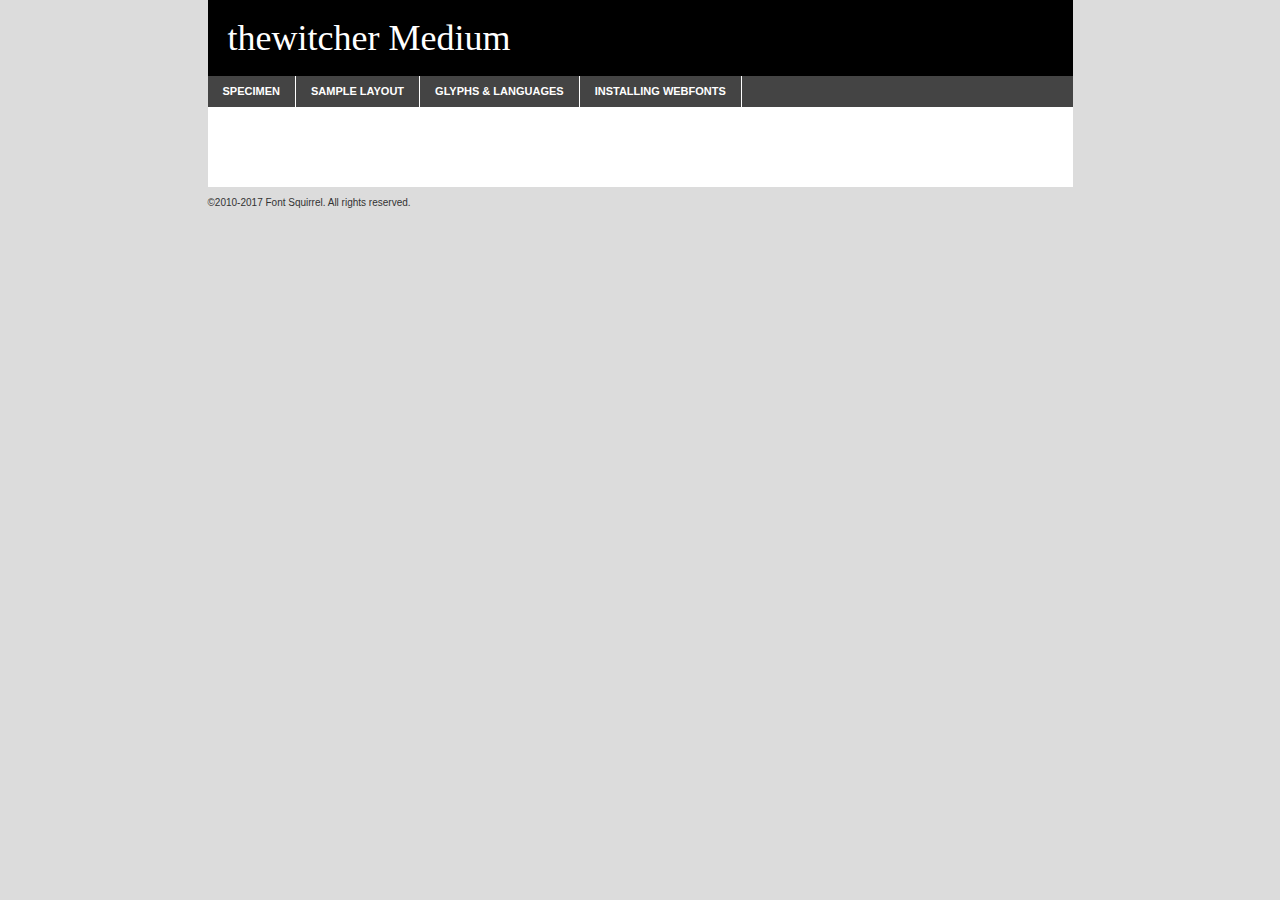
<file: customfont/thewitcher-jnoj-demo.html>
<!DOCTYPE html PUBLIC "-//W3C//DTD XHTML 1.0 Transitional//EN"
	"http://www.w3.org/TR/xhtml1/DTD/xhtml1-transitional.dtd">

<html xmlns="http://www.w3.org/1999/xhtml" xml:lang="en" lang="en">
<head>
	<meta http-equiv="Content-Type" content="text/html; charset=utf-8" />
	<script src="http://ajax.googleapis.com/ajax/libs/jquery/1.7.2/jquery.min.js" type="text/javascript" charset="utf-8"></script>
	<script type="text/javascript">
	(function($){$.fn.easyTabs=function(option){var param=jQuery.extend({fadeSpeed:"fast",defaultContent:1,activeClass:'active'},option);$(this).each(function(){var thisId="#"+this.id;if(param.defaultContent==''){param.defaultContent=1;}
	if(typeof param.defaultContent=="number")
	{var defaultTab=$(thisId+" .tabs li:eq("+(param.defaultContent-1)+") a").attr('href').substr(1);}else{var defaultTab=param.defaultContent;}
	$(thisId+" .tabs li a").each(function(){var tabToHide=$(this).attr('href').substr(1);$("#"+tabToHide).addClass('easytabs-tab-content');});hideAll();changeContent(defaultTab);function hideAll(){$(thisId+" .easytabs-tab-content").hide();}
	function changeContent(tabId){hideAll();$(thisId+" .tabs li").removeClass(param.activeClass);$(thisId+" .tabs li a[href=#"+tabId+"]").closest('li').addClass(param.activeClass);if(param.fadeSpeed!="none")
	{$(thisId+" #"+tabId).fadeIn(param.fadeSpeed);}else{$(thisId+" #"+tabId).show();}}
	$(thisId+" .tabs li").click(function(){var tabId=$(this).find('a').attr('href').substr(1);changeContent(tabId);return false;});});}})(jQuery);
	</script>
	<link rel="stylesheet" href="specimen_files/specimen_stylesheet.css" type="text/css" charset="utf-8" />
	<link rel="stylesheet" href="stylesheet.css" type="text/css" charset="utf-8" />

	<style type="text/css">
					body{
				font-family: 'thewitchermedium';
							}
		</style>

	<title>thewitcher Medium Specimen</title>
	
	
	<script type="text/javascript" charset="utf-8">
		$(document).ready(function() {
			$('#container').easyTabs({defaultContent:1});
		});
	</script>
</head>

<body>
<div id="container">
	<div id="header">
		thewitcher Medium	</div>
	<ul class="tabs">
		<li><a href="#specimen">Specimen</a></li>
		<li><a href="#layout">Sample Layout</a></li>
				<li><a href="#glyphs">Glyphs &amp; Languages</a></li>
		<li><a href="#installing">Installing Webfonts</a></li>
		
	</ul>
	
	<div id="main_content">

		
			<div id="specimen">
		
				<div class="section">
					<div class="grid12 firstcol">
						<div class="huge">AaBb</div>
					</div>
				</div>
		
				<div class="section">
					<div class="glyph_range">A&#x200B;B&#x200b;C&#x200b;D&#x200b;E&#x200b;F&#x200b;G&#x200b;H&#x200b;I&#x200b;J&#x200b;K&#x200b;L&#x200b;M&#x200b;N&#x200b;O&#x200b;P&#x200b;Q&#x200b;R&#x200b;S&#x200b;T&#x200b;U&#x200b;V&#x200b;W&#x200b;X&#x200b;Y&#x200b;Z&#x200b;a&#x200b;b&#x200b;c&#x200b;d&#x200b;e&#x200b;f&#x200b;g&#x200b;h&#x200b;i&#x200b;j&#x200b;k&#x200b;l&#x200b;m&#x200b;n&#x200b;o&#x200b;p&#x200b;q&#x200b;r&#x200b;s&#x200b;t&#x200b;u&#x200b;v&#x200b;w&#x200b;x&#x200b;y&#x200b;z&#x200b;1&#x200b;2&#x200b;3&#x200b;4&#x200b;5&#x200b;6&#x200b;7&#x200b;8&#x200b;9&#x200b;0&#x200b;&amp;&#x200b;.&#x200b;,&#x200b;?&#x200b;!&#x200b;&#64;&#x200b;(&#x200b;)&#x200b;#&#x200b;$&#x200b;%&#x200b;*&#x200b;+&#x200b;-&#x200b;=&#x200b;:&#x200b;;</div>
				</div>
				<div class="section">
					<div class="grid12 firstcol">
						<table class="sample_table">
							<tr><td>10</td><td class="size10">abcdefghijklmnopqrstuvwxyzABCDEFGHIJKLMNOPQRSTUVWXYZ0123456789abcdefghijklmnopqrstuvwxyzABCDEFGHIJKLMNOPQRSTUVWXYZ0123456789abcdefghijklmnopqrstuvwxyzABCDEFGHIJKLMNOPQRSTUVWXYZ</td></tr>
							<tr><td>11</td><td class="size11">abcdefghijklmnopqrstuvwxyzABCDEFGHIJKLMNOPQRSTUVWXYZ0123456789abcdefghijklmnopqrstuvwxyzABCDEFGHIJKLMNOPQRSTUVWXYZ0123456789abcdefghijklmnopqrstuvwxyzABCDEFGHIJKLMNOPQRSTUVWXYZ</td></tr>
							<tr><td>12</td><td class="size12">abcdefghijklmnopqrstuvwxyzABCDEFGHIJKLMNOPQRSTUVWXYZ0123456789abcdefghijklmnopqrstuvwxyzABCDEFGHIJKLMNOPQRSTUVWXYZ0123456789abcdefghijklmnopqrstuvwxyzABCDEFGHIJKLMNOPQRSTUVWXYZ</td></tr>
							<tr><td>13</td><td class="size13">abcdefghijklmnopqrstuvwxyzABCDEFGHIJKLMNOPQRSTUVWXYZ0123456789abcdefghijklmnopqrstuvwxyzABCDEFGHIJKLMNOPQRSTUVWXYZ0123456789abcdefghijklmnopqrstuvwxyzABCDEFGHIJKLMNOPQRSTUVWXYZ</td></tr>
							<tr><td>14</td><td class="size14">abcdefghijklmnopqrstuvwxyzABCDEFGHIJKLMNOPQRSTUVWXYZ0123456789abcdefghijklmnopqrstuvwxyzABCDEFGHIJKLMNOPQRSTUVWXYZ0123456789abcdefghijklmnopqrstuvwxyzABCDEFGHIJKLMNOPQRSTUVWXYZ</td></tr>
							<tr><td>16</td><td class="size16">abcdefghijklmnopqrstuvwxyzABCDEFGHIJKLMNOPQRSTUVWXYZ0123456789abcdefghijklmnopqrstuvwxyzABCDEFGHIJKLMNOPQRSTUVWXYZ</td></tr>
							<tr><td>18</td><td class="size18">abcdefghijklmnopqrstuvwxyzABCDEFGHIJKLMNOPQRSTUVWXYZ0123456789abcdefghijklmnopqrstuvwxyzABCDEFGHIJKLMNOPQRSTUVWXYZ</td></tr>
							<tr><td>20</td><td class="size20">abcdefghijklmnopqrstuvwxyzABCDEFGHIJKLMNOPQRSTUVWXYZ0123456789abcdefghijklmnopqrstuvwxyzABCDEFGHIJKLMNOPQRSTUVWXYZ</td></tr>
							<tr><td>24</td><td class="size24">abcdefghijklmnopqrstuvwxyzABCDEFGHIJKLMNOPQRSTUVWXYZ0123456789abcdefghijklmnopqrstuvwxyzABCDEFGHIJKLMNOPQRSTUVWXYZ</td></tr>
							<tr><td>30</td><td class="size30">abcdefghijklmnopqrstuvwxyzABCDEFGHIJKLMNOPQRSTUVWXYZ0123456789abcdefghijklmnopqrstuvwxyzABCDEFGHIJKLMNOPQRSTUVWXYZ</td></tr>
							<tr><td>36</td><td class="size36">abcdefghijklmnopqrstuvwxyzABCDEFGHIJKLMNOPQRSTUVWXYZ0123456789abcdefghijklmnopqrstuvwxyzABCDEFGHIJKLMNOPQRSTUVWXYZ</td></tr>
							<tr><td>48</td><td class="size48">abcdefghijklmnopqrstuvwxyzABCDEFGHIJKLMNOPQRSTUVWXYZ0123456789abcdefghijklmnopqrstuvwxyzABCDEFGHIJKLMNOPQRSTUVWXYZ</td></tr>
							<tr><td>60</td><td class="size60">abcdefghijklmnopqrstuvwxyzABCDEFGHIJKLMNOPQRSTUVWXYZ0123456789abcdefghijklmnopqrstuvwxyzABCDEFGHIJKLMNOPQRSTUVWXYZ</td></tr>
							<tr><td>72</td><td class="size72">abcdefghijklmnopqrstuvwxyzABCDEFGHIJKLMNOPQRSTUVWXYZ0123456789abcdefghijklmnopqrstuvwxyzABCDEFGHIJKLMNOPQRSTUVWXYZ</td></tr>
							<tr><td>90</td><td class="size90">abcdefghijklmnopqrstuvwxyzABCDEFGHIJKLMNOPQRSTUVWXYZ0123456789abcdefghijklmnopqrstuvwxyzABCDEFGHIJKLMNOPQRSTUVWXYZ</td></tr>
						</table>
				
					</div>
			
				</div>
		
		
		
								<div class="section" id="bodycomparison">


										<div id="xheight">
				<div class="fontbody">&#x25FC;&#x25FC;&#x25FC;&#x25FC;&#x25FC;&#x25FC;&#x25FC;&#x25FC;&#x25FC;&#x25FC;&#x25FC;&#x25FC;&#x25FC;&#x25FC;&#x25FC;&#x25FC;&#x25FC;&#x25FC;&#x25FC;&#x25FC;&#x25FC;&#x25FC;&#x25FC;&#x25FC;&#x25FC;&#x25FC;&#x25FC;&#x25FC;&#x25FC;&#x25FC;&#x25FC;&#x25FC;&#x25FC;&#x25FC;&#x25FC;&#x25FC;&#x25FC;&#x25FC;&#x25FC;&#x25FC;&#x25FC;&#x25FC;&#x25FC;&#x25FC;&#x25FC;&#x25FC;&#x25FC;&#x25FC;&#x25FC;&#x25FC;&#x25FC;&#x25FC;&#x25FC;&#x25FC;&#x25FC;&#x25FC;&#x25FC;&#x25FC;&#x25FC;&#x25FC;&#x25FC;&#x25FC;&#x25FC;&#x25FC;&#x25FC;&#x25FC;&#x25FC;&#x25FC;&#x25FC;&#x25FC;&#x25FC;&#x25FC;&#x25FC;&#x25FC;&#x25FC;&#x25FC;&#x25FC;&#x25FC;&#x25FC;&#x25FC;&#x25FC;&#x25FC;&#x25FC;&#x25FC;&#x25FC;&#x25FC;&#x25FC;&#x25FC;&#x25FC;&#x25FC;&#x25FC;&#x25FC;&#x25FC;&#x25FC;&#x25FC;&#x25FC;&#x25FC;&#x25FC;&#x25FC;body</div><div class="arialbody">body</div><div class="verdanabody">body</div><div class="georgiabody">body</div></div>
										<div class="fontbody" style="z-index:1">
											body<span>thewitcher Medium</span>
										</div>
										<div class="arialbody" style="z-index:1">
											body<span>Arial</span>
										</div>
										<div class="verdanabody" style="z-index:1">
											body<span>Verdana</span>
										</div>
										<div class="georgiabody" style="z-index:1">
											body<span>Georgia</span>
										</div>



								</div>
		
		
				<div class="section psample psample_row1" id="">
					
					<div class="grid2 firstcol">
						<p class="size10"><span>10.</span>Aenean lacinia bibendum nulla sed consectetur. Fusce dapibus, tellus ac cursus commodo, tortor mauris condimentum nibh, ut fermentum massa justo sit amet risus. Nullam id dolor id nibh ultricies vehicula ut id elit. Cum sociis natoque penatibus et magnis dis parturient montes, nascetur ridiculus mus. Nulla vitae elit libero, a pharetra augue.</p>
			
					</div>
					<div class="grid3">
						<p class="size11"><span>11.</span>Aenean lacinia bibendum nulla sed consectetur. Fusce dapibus, tellus ac cursus commodo, tortor mauris condimentum nibh, ut fermentum massa justo sit amet risus. Nullam id dolor id nibh ultricies vehicula ut id elit. Cum sociis natoque penatibus et magnis dis parturient montes, nascetur ridiculus mus. Nulla vitae elit libero, a pharetra augue.</p>
			
					</div>
					<div class="grid3">
						<p class="size12"><span>12.</span>Aenean lacinia bibendum nulla sed consectetur. Fusce dapibus, tellus ac cursus commodo, tortor mauris condimentum nibh, ut fermentum massa justo sit amet risus. Nullam id dolor id nibh ultricies vehicula ut id elit. Cum sociis natoque penatibus et magnis dis parturient montes, nascetur ridiculus mus. Nulla vitae elit libero, a pharetra augue.</p>
			
					</div>
					<div class="grid4">
						<p class="size13"><span>13.</span>Aenean lacinia bibendum nulla sed consectetur. Fusce dapibus, tellus ac cursus commodo, tortor mauris condimentum nibh, ut fermentum massa justo sit amet risus. Nullam id dolor id nibh ultricies vehicula ut id elit. Cum sociis natoque penatibus et magnis dis parturient montes, nascetur ridiculus mus. Nulla vitae elit libero, a pharetra augue.</p>
			
					</div>
					<div class="white_blend"></div>
					
				</div>
				<div class="section psample psample_row2" id="">
					<div class="grid3 firstcol">
						<p class="size14"><span>14.</span>Aenean lacinia bibendum nulla sed consectetur. Fusce dapibus, tellus ac cursus commodo, tortor mauris condimentum nibh, ut fermentum massa justo sit amet risus. Nullam id dolor id nibh ultricies vehicula ut id elit. Cum sociis natoque penatibus et magnis dis parturient montes, nascetur ridiculus mus. Nulla vitae elit libero, a pharetra augue.</p>
			
					</div>
					<div class="grid4">
						<p class="size16"><span>16.</span>Aenean lacinia bibendum nulla sed consectetur. Fusce dapibus, tellus ac cursus commodo, tortor mauris condimentum nibh, ut fermentum massa justo sit amet risus. Nullam id dolor id nibh ultricies vehicula ut id elit. Cum sociis natoque penatibus et magnis dis parturient montes, nascetur ridiculus mus. Nulla vitae elit libero, a pharetra augue.</p>
			
					</div>
					<div class="grid5">
						<p class="size18"><span>18.</span>Aenean lacinia bibendum nulla sed consectetur. Fusce dapibus, tellus ac cursus commodo, tortor mauris condimentum nibh, ut fermentum massa justo sit amet risus. Nullam id dolor id nibh ultricies vehicula ut id elit. Cum sociis natoque penatibus et magnis dis parturient montes, nascetur ridiculus mus. Nulla vitae elit libero, a pharetra augue.</p>
			
					</div>

					<div class="white_blend"></div>

				</div>
				
				<div class="section psample psample_row3" id="">
					<div class="grid5 firstcol">
						<p class="size20"><span>20.</span>Aenean lacinia bibendum nulla sed consectetur. Fusce dapibus, tellus ac cursus commodo, tortor mauris condimentum nibh, ut fermentum massa justo sit amet risus. Nullam id dolor id nibh ultricies vehicula ut id elit. Cum sociis natoque penatibus et magnis dis parturient montes, nascetur ridiculus mus. Nulla vitae elit libero, a pharetra augue.</p>
					</div>
					<div class="grid7">
						<p class="size24"><span>24.</span>Aenean lacinia bibendum nulla sed consectetur. Fusce dapibus, tellus ac cursus commodo, tortor mauris condimentum nibh, ut fermentum massa justo sit amet risus. Nullam id dolor id nibh ultricies vehicula ut id elit. Cum sociis natoque penatibus et magnis dis parturient montes, nascetur ridiculus mus. Nulla vitae elit libero, a pharetra augue.</p>
					</div>
					
					<div class="white_blend"></div>
					
				</div>
				
				<div class="section psample psample_row4" id="">
					<div class="grid12 firstcol">
						<p class="size30"><span>30.</span>Aenean lacinia bibendum nulla sed consectetur. Fusce dapibus, tellus ac cursus commodo, tortor mauris condimentum nibh, ut fermentum massa justo sit amet risus. Nullam id dolor id nibh ultricies vehicula ut id elit. Cum sociis natoque penatibus et magnis dis parturient montes, nascetur ridiculus mus. Nulla vitae elit libero, a pharetra augue.</p>
					</div>
					<div class="white_blend"></div>
					
				</div>
				
				
				
				<div class="section psample psample_row1 fullreverse">
					<div class="grid2 firstcol">
						<p class="size10"><span>10.</span>Aenean lacinia bibendum nulla sed consectetur. Fusce dapibus, tellus ac cursus commodo, tortor mauris condimentum nibh, ut fermentum massa justo sit amet risus. Nullam id dolor id nibh ultricies vehicula ut id elit. Cum sociis natoque penatibus et magnis dis parturient montes, nascetur ridiculus mus. Nulla vitae elit libero, a pharetra augue.</p>
			
					</div>
					<div class="grid3">
						<p class="size11"><span>11.</span>Aenean lacinia bibendum nulla sed consectetur. Fusce dapibus, tellus ac cursus commodo, tortor mauris condimentum nibh, ut fermentum massa justo sit amet risus. Nullam id dolor id nibh ultricies vehicula ut id elit. Cum sociis natoque penatibus et magnis dis parturient montes, nascetur ridiculus mus. Nulla vitae elit libero, a pharetra augue.</p>
			
					</div>
					<div class="grid3">
						<p class="size12"><span>12.</span>Aenean lacinia bibendum nulla sed consectetur. Fusce dapibus, tellus ac cursus commodo, tortor mauris condimentum nibh, ut fermentum massa justo sit amet risus. Nullam id dolor id nibh ultricies vehicula ut id elit. Cum sociis natoque penatibus et magnis dis parturient montes, nascetur ridiculus mus. Nulla vitae elit libero, a pharetra augue.</p>
			
					</div>
					<div class="grid4">
						<p class="size13"><span>13.</span>Aenean lacinia bibendum nulla sed consectetur. Fusce dapibus, tellus ac cursus commodo, tortor mauris condimentum nibh, ut fermentum massa justo sit amet risus. Nullam id dolor id nibh ultricies vehicula ut id elit. Cum sociis natoque penatibus et magnis dis parturient montes, nascetur ridiculus mus. Nulla vitae elit libero, a pharetra augue.</p>
			
					</div>
					<div class="black_blend"></div>
					
				</div>
				
				<div class="section psample psample_row2 fullreverse">
					<div class="grid3 firstcol">
						<p class="size14"><span>14.</span>Aenean lacinia bibendum nulla sed consectetur. Fusce dapibus, tellus ac cursus commodo, tortor mauris condimentum nibh, ut fermentum massa justo sit amet risus. Nullam id dolor id nibh ultricies vehicula ut id elit. Cum sociis natoque penatibus et magnis dis parturient montes, nascetur ridiculus mus. Nulla vitae elit libero, a pharetra augue.</p>
			
					</div>
					<div class="grid4">
						<p class="size16"><span>16.</span>Aenean lacinia bibendum nulla sed consectetur. Fusce dapibus, tellus ac cursus commodo, tortor mauris condimentum nibh, ut fermentum massa justo sit amet risus. Nullam id dolor id nibh ultricies vehicula ut id elit. Cum sociis natoque penatibus et magnis dis parturient montes, nascetur ridiculus mus. Nulla vitae elit libero, a pharetra augue.</p>
			
					</div>
					<div class="grid5">
						<p class="size18"><span>18.</span>Aenean lacinia bibendum nulla sed consectetur. Fusce dapibus, tellus ac cursus commodo, tortor mauris condimentum nibh, ut fermentum massa justo sit amet risus. Nullam id dolor id nibh ultricies vehicula ut id elit. Cum sociis natoque penatibus et magnis dis parturient montes, nascetur ridiculus mus. Nulla vitae elit libero, a pharetra augue.</p>
			
					</div>
					<div class="black_blend"></div>

				</div>
				
				<div class="section psample fullreverse psample_row3" id="">
					<div class="grid5 firstcol">
						<p class="size20"><span>20.</span>Aenean lacinia bibendum nulla sed consectetur. Fusce dapibus, tellus ac cursus commodo, tortor mauris condimentum nibh, ut fermentum massa justo sit amet risus. Nullam id dolor id nibh ultricies vehicula ut id elit. Cum sociis natoque penatibus et magnis dis parturient montes, nascetur ridiculus mus. Nulla vitae elit libero, a pharetra augue.</p>
					</div>
					<div class="grid7">
						<p class="size24"><span>24.</span>Aenean lacinia bibendum nulla sed consectetur. Fusce dapibus, tellus ac cursus commodo, tortor mauris condimentum nibh, ut fermentum massa justo sit amet risus. Nullam id dolor id nibh ultricies vehicula ut id elit. Cum sociis natoque penatibus et magnis dis parturient montes, nascetur ridiculus mus. Nulla vitae elit libero, a pharetra augue.</p>
					</div>
					
					<div class="black_blend"></div>
					
				</div>
				
				<div class="section psample fullreverse psample_row4" id="" style="border-bottom: 20px #000 solid;">
					<div class="grid12 firstcol">
						<p class="size30"><span>30.</span>Aenean lacinia bibendum nulla sed consectetur. Fusce dapibus, tellus ac cursus commodo, tortor mauris condimentum nibh, ut fermentum massa justo sit amet risus. Nullam id dolor id nibh ultricies vehicula ut id elit. Cum sociis natoque penatibus et magnis dis parturient montes, nascetur ridiculus mus. Nulla vitae elit libero, a pharetra augue.</p>
					</div>
					<div class="black_blend"></div>
					
				</div>
				
				
				
				
			</div>
			
			<div id="layout">
				
				<div class="section">
					
					<div class="grid12 firstcol">
						<h1>Lorem Ipsum Dolor</h1>
						<h2>Etiam porta sem malesuada magna mollis euismod</h2>
						
						<p class="byline">By <a href="#link">Aenean Lacinia</a></p>
					</div>
				</div>
				<div class="section">
					<div class="grid8 firstcol">
						<p class="large">Donec sed odio dui. Morbi leo risus, porta ac consectetur ac, vestibulum at eros. Fusce dapibus, tellus ac cursus commodo, tortor mauris condimentum nibh, ut fermentum massa justo sit amet risus. </p>

						
						<h3>Pellentesque ornare sem</h3>

						<p>Maecenas sed diam eget risus varius blandit sit amet non magna. Maecenas faucibus mollis interdum. Donec ullamcorper nulla non metus auctor fringilla. Nullam id dolor id nibh ultricies vehicula ut id elit. Nullam id dolor id nibh ultricies vehicula ut id elit. </p>

						<p>Aenean eu leo quam. Pellentesque ornare sem lacinia quam venenatis vestibulum. Lorem ipsum dolor sit amet, consectetur adipiscing elit. Cum sociis natoque penatibus et magnis dis parturient montes, nascetur ridiculus mus. </p>

						<p>Nulla vitae elit libero, a pharetra augue. Praesent commodo cursus magna, vel scelerisque nisl consectetur et. Aenean lacinia bibendum nulla sed consectetur. </p>

						<p>Nullam quis risus eget urna mollis ornare vel eu leo. Nullam quis risus eget urna mollis ornare vel eu leo. Maecenas sed diam eget risus varius blandit sit amet non magna. Donec ullamcorper nulla non metus auctor fringilla. </p>

						<h3>Cras mattis consectetur</h3>

						<p>Aenean eu leo quam. Pellentesque ornare sem lacinia quam venenatis vestibulum. Aenean lacinia bibendum nulla sed consectetur. Integer posuere erat a ante venenatis dapibus posuere velit aliquet. Cras mattis consectetur purus sit amet fermentum. </p>

						<p>Nullam id dolor id nibh ultricies vehicula ut id elit. Nullam quis risus eget urna mollis ornare vel eu leo. Cras mattis consectetur purus sit amet fermentum.</p>
					</div>
					
					<div class="grid4 sidebar">
						
						<div class="box reverse">
							<p class="last">Nullam quis risus eget urna mollis ornare vel eu leo. Donec ullamcorper nulla non metus auctor fringilla. Cras mattis consectetur purus sit amet fermentum. Sed posuere consectetur est at lobortis. Lorem ipsum dolor sit amet, consectetur adipiscing elit. </p>
						</div>
						
						<p class="caption">Maecenas sed diam eget risus varius.</p>

						<p>Vestibulum id ligula porta felis euismod semper. Integer posuere erat a ante venenatis dapibus posuere velit aliquet. Vestibulum id ligula porta felis euismod semper. Sed posuere consectetur est at lobortis. Maecenas sed diam eget risus varius blandit sit amet non magna. Fusce dapibus, tellus ac cursus commodo, tortor mauris condimentum nibh, ut fermentum massa justo sit amet risus. </p>

					

						<p>Duis mollis, est non commodo luctus, nisi erat porttitor ligula, eget lacinia odio sem nec elit. Aenean lacinia bibendum nulla sed consectetur. Vivamus sagittis lacus vel augue laoreet rutrum faucibus dolor auctor. Aenean lacinia bibendum nulla sed consectetur. Nullam quis risus eget urna mollis ornare vel eu leo. </p>

						<p>Praesent commodo cursus magna, vel scelerisque nisl consectetur et. Donec ullamcorper nulla non metus auctor fringilla. Maecenas faucibus mollis interdum. Fusce dapibus, tellus ac cursus commodo, tortor mauris condimentum nibh, ut fermentum massa justo sit amet risus. </p>

					</div>
				</div>
				
			</div>


			



		<div id="glyphs">
			<div class="section">
				<div class="grid12 firstcol">
			
				<h1>Language Support</h1>
				<p>The subset of thewitcher Medium in this kit supports the following languages:<br />
			
					English, Arrernte, Bislama, Cebuano, Fijian, Gilbertese, Hmong, Ibanag, Iloko_ilokano, Interglossa_glosa, Interlingua, Lojban, Norfolk_pitcairnese, Oromo, Rotokas, Seychelles_creole, Shona, Somali, Southern_ndebele, Swahili, Swati_swazi, Tok_pisin, Warlpiri, Xhosa, Zulu, Latinbasic, Ubasic, Demo				</p>
				<h1>Glyph Chart</h1>
				<p>The subset of thewitcher Medium in this kit includes all the glyphs listed below. Unicode entities are included above each glyph to help you insert individual characters into your layout.</p>
				<div id="glyph_chart">
			
																				 <div><p>&amp;#13;</p>&#13;</div>
																				 <div><p>&amp;#32;</p>&#32;</div>
																				 <div><p>&amp;#33;</p>&#33;</div>
																				 <div><p>&amp;#34;</p>&#34;</div>
																				 <div><p>&amp;#35;</p>&#35;</div>
																				 <div><p>&amp;#36;</p>&#36;</div>
																				 <div><p>&amp;#37;</p>&#37;</div>
																				 <div><p>&amp;#38;</p>&#38;</div>
																				 <div><p>&amp;#39;</p>&#39;</div>
																				 <div><p>&amp;#40;</p>&#40;</div>
																				 <div><p>&amp;#41;</p>&#41;</div>
																				 <div><p>&amp;#42;</p>&#42;</div>
																				 <div><p>&amp;#43;</p>&#43;</div>
																				 <div><p>&amp;#44;</p>&#44;</div>
																				 <div><p>&amp;#45;</p>&#45;</div>
																				 <div><p>&amp;#46;</p>&#46;</div>
																				 <div><p>&amp;#47;</p>&#47;</div>
																				 <div><p>&amp;#48;</p>&#48;</div>
																				 <div><p>&amp;#49;</p>&#49;</div>
																				 <div><p>&amp;#50;</p>&#50;</div>
																				 <div><p>&amp;#51;</p>&#51;</div>
																				 <div><p>&amp;#52;</p>&#52;</div>
																				 <div><p>&amp;#53;</p>&#53;</div>
																				 <div><p>&amp;#54;</p>&#54;</div>
																				 <div><p>&amp;#55;</p>&#55;</div>
																				 <div><p>&amp;#56;</p>&#56;</div>
																				 <div><p>&amp;#57;</p>&#57;</div>
																				 <div><p>&amp;#58;</p>&#58;</div>
																				 <div><p>&amp;#59;</p>&#59;</div>
																				 <div><p>&amp;#60;</p>&#60;</div>
																				 <div><p>&amp;#61;</p>&#61;</div>
																				 <div><p>&amp;#62;</p>&#62;</div>
																				 <div><p>&amp;#63;</p>&#63;</div>
																				 <div><p>&amp;#64;</p>&#64;</div>
																				 <div><p>&amp;#65;</p>&#65;</div>
																				 <div><p>&amp;#66;</p>&#66;</div>
																				 <div><p>&amp;#67;</p>&#67;</div>
																				 <div><p>&amp;#68;</p>&#68;</div>
																				 <div><p>&amp;#69;</p>&#69;</div>
																				 <div><p>&amp;#70;</p>&#70;</div>
																				 <div><p>&amp;#71;</p>&#71;</div>
																				 <div><p>&amp;#72;</p>&#72;</div>
																				 <div><p>&amp;#73;</p>&#73;</div>
																				 <div><p>&amp;#74;</p>&#74;</div>
																				 <div><p>&amp;#75;</p>&#75;</div>
																				 <div><p>&amp;#76;</p>&#76;</div>
																				 <div><p>&amp;#77;</p>&#77;</div>
																				 <div><p>&amp;#78;</p>&#78;</div>
																				 <div><p>&amp;#79;</p>&#79;</div>
																				 <div><p>&amp;#80;</p>&#80;</div>
																				 <div><p>&amp;#81;</p>&#81;</div>
																				 <div><p>&amp;#82;</p>&#82;</div>
																				 <div><p>&amp;#83;</p>&#83;</div>
																				 <div><p>&amp;#84;</p>&#84;</div>
																				 <div><p>&amp;#85;</p>&#85;</div>
																				 <div><p>&amp;#86;</p>&#86;</div>
																				 <div><p>&amp;#87;</p>&#87;</div>
																				 <div><p>&amp;#88;</p>&#88;</div>
																				 <div><p>&amp;#89;</p>&#89;</div>
																				 <div><p>&amp;#90;</p>&#90;</div>
																				 <div><p>&amp;#91;</p>&#91;</div>
																				 <div><p>&amp;#92;</p>&#92;</div>
																				 <div><p>&amp;#93;</p>&#93;</div>
																				 <div><p>&amp;#94;</p>&#94;</div>
																				 <div><p>&amp;#95;</p>&#95;</div>
																				 <div><p>&amp;#96;</p>&#96;</div>
																				 <div><p>&amp;#97;</p>&#97;</div>
																				 <div><p>&amp;#98;</p>&#98;</div>
																				 <div><p>&amp;#99;</p>&#99;</div>
																				 <div><p>&amp;#100;</p>&#100;</div>
																				 <div><p>&amp;#101;</p>&#101;</div>
																				 <div><p>&amp;#102;</p>&#102;</div>
																				 <div><p>&amp;#103;</p>&#103;</div>
																				 <div><p>&amp;#104;</p>&#104;</div>
																				 <div><p>&amp;#105;</p>&#105;</div>
																				 <div><p>&amp;#106;</p>&#106;</div>
																				 <div><p>&amp;#107;</p>&#107;</div>
																				 <div><p>&amp;#108;</p>&#108;</div>
																				 <div><p>&amp;#109;</p>&#109;</div>
																				 <div><p>&amp;#110;</p>&#110;</div>
																				 <div><p>&amp;#111;</p>&#111;</div>
																				 <div><p>&amp;#112;</p>&#112;</div>
																				 <div><p>&amp;#113;</p>&#113;</div>
																				 <div><p>&amp;#114;</p>&#114;</div>
																				 <div><p>&amp;#115;</p>&#115;</div>
																				 <div><p>&amp;#116;</p>&#116;</div>
																				 <div><p>&amp;#117;</p>&#117;</div>
																				 <div><p>&amp;#118;</p>&#118;</div>
																				 <div><p>&amp;#119;</p>&#119;</div>
																				 <div><p>&amp;#120;</p>&#120;</div>
																				 <div><p>&amp;#121;</p>&#121;</div>
																				 <div><p>&amp;#122;</p>&#122;</div>
																				 <div><p>&amp;#123;</p>&#123;</div>
																				 <div><p>&amp;#124;</p>&#124;</div>
																				 <div><p>&amp;#125;</p>&#125;</div>
																				 <div><p>&amp;#126;</p>&#126;</div>
																				 <div><p>&amp;#160;</p>&#160;</div>
																				 <div><p>&amp;#173;</p>&#173;</div>
																				 <div><p>&amp;#8192;</p>&#8192;</div>
																				 <div><p>&amp;#8193;</p>&#8193;</div>
																				 <div><p>&amp;#8194;</p>&#8194;</div>
																				 <div><p>&amp;#8195;</p>&#8195;</div>
																				 <div><p>&amp;#8196;</p>&#8196;</div>
																				 <div><p>&amp;#8197;</p>&#8197;</div>
																				 <div><p>&amp;#8198;</p>&#8198;</div>
																				 <div><p>&amp;#8199;</p>&#8199;</div>
																				 <div><p>&amp;#8200;</p>&#8200;</div>
																				 <div><p>&amp;#8201;</p>&#8201;</div>
																				 <div><p>&amp;#8202;</p>&#8202;</div>
																				 <div><p>&amp;#8208;</p>&#8208;</div>
																				 <div><p>&amp;#8209;</p>&#8209;</div>
																				 <div><p>&amp;#8210;</p>&#8210;</div>
																				 <div><p>&amp;#8211;</p>&#8211;</div>
																				 <div><p>&amp;#8212;</p>&#8212;</div>
																				 <div><p>&amp;#8216;</p>&#8216;</div>
																				 <div><p>&amp;#8217;</p>&#8217;</div>
																				 <div><p>&amp;#8220;</p>&#8220;</div>
																				 <div><p>&amp;#8221;</p>&#8221;</div>
																				 <div><p>&amp;#8239;</p>&#8239;</div>
																				 <div><p>&amp;#8287;</p>&#8287;</div>
																				 <div><p>&amp;#9724;</p>&#9724;</div>
																																						</div>	
				</div>
		
		
			</div>
		</div>
		
		
		<div id="specs">
			
		</div>
	
		<div id="installing">
			<div class="section">
				<div class="grid7 firstcol">
					<h1>Installing Webfonts</h1>
					
					<p>Webfonts are supported by all major browser platforms but not all in the same way. There are currently four different font formats that must be included in order to target all browsers. This includes TTF, WOFF, EOT and SVG.</p>
					
					<h2>1. Upload your webfonts</h2>
					<p>You must upload your webfont kit to your website. They should be in or near the same directory as your CSS files.</p>
					
					<h2>2. Include the webfont stylesheet</h2>
					<p>A special CSS @font-face declaration helps the various browsers select the appropriate font it needs without causing you a bunch of headaches. Learn more about this syntax by reading the <a href="https://www.fontspring.com/blog/further-hardening-of-the-bulletproof-syntax">Fontspring blog post</a> about it. The code for it is as follows:</p>


<code>
@font-face{ 
	font-family: 'MyWebFont';
	src: url('WebFont.eot');
	src: url('WebFont.eot?#iefix') format('embedded-opentype'),
	     url('WebFont.woff') format('woff'),
	     url('WebFont.ttf') format('truetype'),
	     url('WebFont.svg#webfont') format('svg');
}
</code>

	<p>We've already gone ahead and generated the code for you. All you have to do is link to the stylesheet in your HTML, like this:</p>
	<code>&lt;link rel=&quot;stylesheet&quot; href=&quot;stylesheet.css&quot; type=&quot;text/css&quot; charset=&quot;utf-8&quot; /&gt;</code>

					<h2>3. Modify your own stylesheet</h2>
					<p>To take advantage of your new fonts, you must tell your stylesheet to use them. Look at the original @font-face declaration above and find the property called "font-family." The name linked there will be what you use to reference the font. Prepend that webfont name to the font stack in the "font-family" property, inside the selector you want to change. For example:</p>
<code>p { font-family: 'WebFont', Arial, sans-serif; }</code>

<h2>4. Test</h2>
<p>Getting webfonts to work cross-browser <em>can</em> be tricky. Use the information in the sidebar to help you if you find that fonts aren't loading in a particular browser.</p>
				</div>
				
				<div class="grid5 sidebar">
					<div class="box">
						<h2>Troubleshooting<br />Font-Face Problems</h2>
						<p>Having trouble getting your webfonts to load in your new website? Here are some tips to sort out what might be the problem.</p>

						<h3>Fonts not showing in any browser</h3>

						<p>This sounds like you need to work on the plumbing. You either did not upload the fonts to the correct directory, or you did not link the fonts properly in the CSS. If you've confirmed that all this is correct and you still have a problem, take a look at your .htaccess file and see if requests are getting intercepted.</p>

						<h3>Fonts not loading in iPhone or iPad</h3>

						<p>The most common problem here is that you are serving the fonts from an IIS server. IIS refuses to serve files that have unknown MIME types. If that is the case, you must set the MIME type for SVG to "image/svg+xml" in the server settings. Follow these instructions from Microsoft if you need help.</p>

						<h3>Fonts not loading in Firefox</h3>

						<p>The primary reason for this failure? You are still using a version Firefox older than 3.5. So upgrade already! If that isn't it, then you are very likely serving fonts from a different domain. Firefox requires that all font assets be served from the same domain. Lastly it is possible that you need to add WOFF to your list of MIME types (if you are serving via IIS.)</p>

						<h3>Fonts not loading in IE</h3>

						<p>Are you looking at Internet Explorer on an actual Windows machine or are you cheating by using a service like Adobe BrowserLab? Many of these screenshot services do not render @font-face for IE. Best to test it on a real machine.</p>

						<h3>Fonts not loading in IE9</h3>

						<p>IE9, like Firefox, requires that fonts be served from the same domain as the website. Make sure that is the case.</p>
					</div>
				</div>
			</div>
			
		</div>
	
	</div>
	<div id="footer">
		<p>&copy;2010-2017 Font Squirrel. All rights reserved.</p>
	</div>
</div>
</body>
</html>
</file>
<file: customfont/stylesheet.css>
/*! Generated by Font Squirrel (https://www.fontsquirrel.com) on February 17, 2020 */



@font-face {
    font-family: 'thewitcher';
    src: url('thewitcher-jnoj-webfont.woff2') format('woff2'),
         url('thewitcher-jnoj-webfont.woff') format('woff');
    font-weight: normal;
    font-style: normal;

}
</file>
<file: customfont/specimen_files/specimen_stylesheet.css>
@import url('grid_12-825-55-15.css');

/*  
	CSS Reset by Eric Meyer - Released under Public Domain
    http://meyerweb.com/eric/tools/css/reset/
*/
html, body, div, span, applet, object, iframe,
h1, h2, h3, h4, h5, h6, p, blockquote, pre,
a, abbr, acronym, address, big, cite, code,
del, dfn, em, font, img, ins, kbd, q, s, samp,
small, strike, strong, sub, sup, tt, var,
b, u, i, center, dl, dt, dd, ol, ul, li,
fieldset, form, label, legend, table, 
caption, tbody, tfoot, thead, tr, th, td 
                  {margin: 0;padding: 0;border: 0;outline: 0;
                  font-size: 100%;vertical-align: baseline;
                  background: transparent;}
body              {line-height: 1;}
ol, ul            {list-style: none;}
blockquote, q     {quotes: none;}
blockquote:before, blockquote:after,
q:before, q:after {content: '';	content: none;}
:focus            {outline: 0;}
ins               {text-decoration: none;}
del               {text-decoration: line-through;}
table             {border-collapse: collapse;border-spacing: 0;}




body {
	color: #000;
	background-color: #dcdcdc;
}

a {
	text-decoration: none;
	color: #1883ba;
}

h1{
	font-size: 32px;
	font-weight: normal;
	font-style: normal;
	margin-bottom: 18px;
}

h2{
	font-size: 18px;
}

#container {
	width: 865px;
	margin: 0px auto;
}


#header {
	padding: 20px;
	font-size: 36px;
	background-color: #000;
	color: #fff;
}

#header span {
	color: #666;
}
#main_content {
	background-color: #fff;
	padding: 60px 20px 20px;
}


#footer p {
	margin: 0;
	padding-top: 10px;
	padding-bottom: 50px;
	color: #333;
	font: 10px Arial, sans-serif;
}

.tabs {
	width: 100%;
	height: 31px;
	background-color: #444;
}
.tabs li {
	float:  left;
	margin: 0;
	overflow: hidden;
	background-color: #444;
}
.tabs li a {
	display: block;
	color: #fff;
	text-decoration: none;
	font: bold 11px/11px 'Arial';
	text-transform: uppercase;
	padding: 10px 15px;
	border-right: 1px solid #fff;
}

.tabs li a:hover {
		background-color: #00b3ff;

}

.tabs li.active a {
	color:  #000;
	background-color: #fff;
}



div.huge {
	
	font-size: 300px;
	line-height: 1em;
	padding: 0;
	letter-spacing: -.02em;
	overflow: hidden;
}
div.glyph_range {
	font-size: 72px;
	line-height: 1.1em;
}

.size10{ font-size: 10px; }
.size11{ font-size: 11px; }
.size12{ font-size: 12px; }
.size13{ font-size: 13px; }
.size14{ font-size: 14px; }
.size16{ font-size: 16px; }
.size18{ font-size: 18px; }
.size20{ font-size: 20px; }
.size24{ font-size: 24px; }
.size30{ font-size: 30px; }
.size36{ font-size: 36px; }
.size48{ font-size: 48px; }
.size60{ font-size: 60px; }
.size72{ font-size: 72px; }
.size90{ font-size: 90px; }


.psample_row1 {	height: 120px;}
.psample_row1 {	height: 120px;}
.psample_row2 {	height: 160px;}
.psample_row3 {	height: 160px;}
.psample_row4 {	height: 160px;}

.psample {
	overflow: hidden;
	position: relative;
}
.psample p {
	line-height: 1.3em;
	display: block;
	overflow: hidden;
	margin: 0;
}

.psample span {
	margin-right: .5em;
}

.white_blend {
	width: 100%;
	height: 61px;
	background-image: url([data-uri]);
	position: absolute;
	bottom: 0;
}
.black_blend {
	width: 100%;
	height: 61px;
	background-image: url([data-uri]);
	position: absolute;
	bottom: 0;
}
.fullreverse {
	background:  #000 !important;
	color:  #fff !important;
	margin-left: -20px;
	padding-left: 20px;
	margin-right: -20px;
	padding-right: 20px;
	padding: 20px;
	margin-bottom:0;
}


.sample_table td {
	padding-top: 3px;
	padding-bottom:5px;
	padding-left: 5px;
	vertical-align: middle;
	line-height: 1.2em;
}

.sample_table td:first-child {
	background-color: #eee;
	text-align: right;
	padding-right: 5px;
	padding-left: 0;
	padding: 5px;
	font: 11px/12px "Courier New", Courier, mono;
}

code {
	white-space: pre;
	background-color: #eee;
	display: block;
	padding: 10px;
	margin-bottom: 18px;
	overflow: auto;
}


.bottom,.last 	{margin-bottom:0 !important; padding-bottom:0 !important;}

.box  { 
  padding: 18px; 
  margin-bottom: 18px; 
  background: #eee; 
}

.reverse,.reversed { background:  #000 !important;color:  #fff !important; border: none !important;}

#bodycomparison {
	position: relative;
	overflow: hidden;
	font-size: 72px;
	height: 90px;
	white-space: nowrap;
}

#bodycomparison div{
	font-size: 72px;
	line-height: 90px;
	display: inline;
	margin: 0 15px 0 0;
	padding: 0;
}

#bodycomparison div span{
	font: 10px Arial;
	position: absolute;
	left: 0;
}
#xheight {
	float: none;
	position: absolute;
	color: #d9f3ff;
	font-size: 72px;
	line-height: 90px;
}

.fontbody {
 position: relative;
}
.arialbody{
	font-family: Arial;
	position: relative;
}
.verdanabody{
	font-family: Verdana;
	position: relative;
}
.georgiabody{
	font-family: Georgia;
	position: relative;
}

/* @group Layout page
 */

#layout h1 {
	font-size: 36px;
	line-height: 42px;
	font-weight: normal;
	font-style: normal;
}

#layout h2 {
	font-size: 24px;
	line-height: 23px;
	font-weight: normal;
	font-style: normal;
}

#layout h3 {
	font-size: 22px;
	line-height: 1.4em;
	margin-top: 1em;
	font-weight: normal;
	font-style: normal;
}


#layout p.byline {
	font-size: 12px;
	margin-top: 18px;
	line-height: 12px;
	margin-bottom: 0;
}
#layout p {
	font-size: 14px;
	line-height: 21px;
	margin-bottom: .5em;
}

#layout p.large{
	font-size: 18px;
	line-height: 26px;
}

#layout .sidebar p{
	font-size: 12px;
	line-height: 1.4em;
}

#layout p.caption {
	font-size: 10px;
	margin-top: -16px;
	margin-bottom: 18px;
}

/* @end */

/* @group Glyphs */

#glyph_chart div{
	background-color: #d9f3ff;
	color: black;
	float: left;
	font-size: 36px;
	height: 1.2em;
	line-height: 1.2em;
	margin-bottom: 1px;
	margin-right: 1px;
	text-align: center;
	width: 1.2em;
	position: relative;
	padding: .6em .2em .2em;
}

#glyph_chart div p {
	position: absolute;
	left: 0;
	top: 0;
	display: block;
	text-align: center;
	font: bold 9px Arial, sans-serif;
	background-color: #3a768f;
	width: 100%;
	color: #fff;
	padding: 2px 0;
}


#glyphs h1 {
	font-family: Arial, sans-serif;
}
/* @end */

/* @group Installing */

#installing {
	font: 13px Arial, sans-serif;
}

#installing p,
#glyphs p{
	line-height: 1.2em;
	margin-bottom: 18px;
	font: 13px Arial, sans-serif;
}



#installing h3{
	font-size: 15px;
	margin-top: 18px;
}

/* @end */

#rendering h1 {
	font-family: Arial, sans-serif;
}
.render_table td {
	font: 11px "Courier New", Courier, mono;
	vertical-align: middle;
}
</file>
